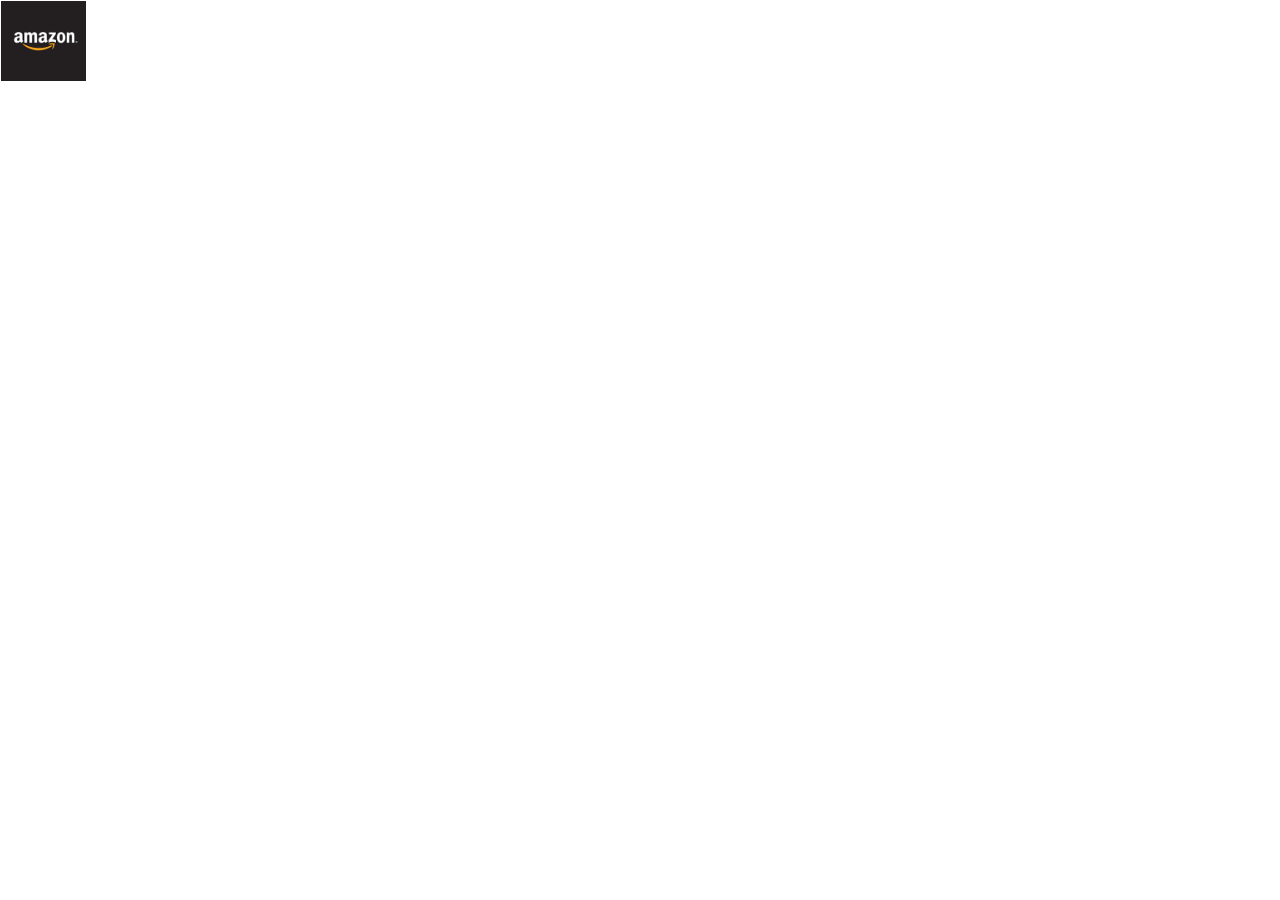
<file: index.html>
<!DOCTYPE html>
<html lang="en">
<head>
    <meta charset="UTF-8">
    <meta name="viewport" content="width=device-width, initial-scale=1.0">
    <title>Document</title>
    <link rel="stylesheet" href="style.css">
</head>
<body>
    <header>
        <div class="navbar">
            <div class="nav-logo border">
                <div class="logo">

                </div>
            </div>
        </div>
    </header>
</body>
</html>
</file>
<file: style.css>
*{
    margin: 0px;
    padding: 0px;
    border: border-box;
    font-family: arial;
}
.navbar{
    height: 60px;
    /* background-color: #0f1111; */
    color: white;
    
}
.nav-logo{
    height: 40px;
    width: 180px;
}

.logo{
    background-image: url("./amazon_PNG21.png");
    /* background-color: red; */
    background-size: contain;
    background-repeat: no-repeat;
    height: 80px;
    width: 100%;
}
.border{
    border: 1.5px solid transparent;
}
.border:hover{
    border: 1.5px solid white;
}


/* abid changes */
</file>
